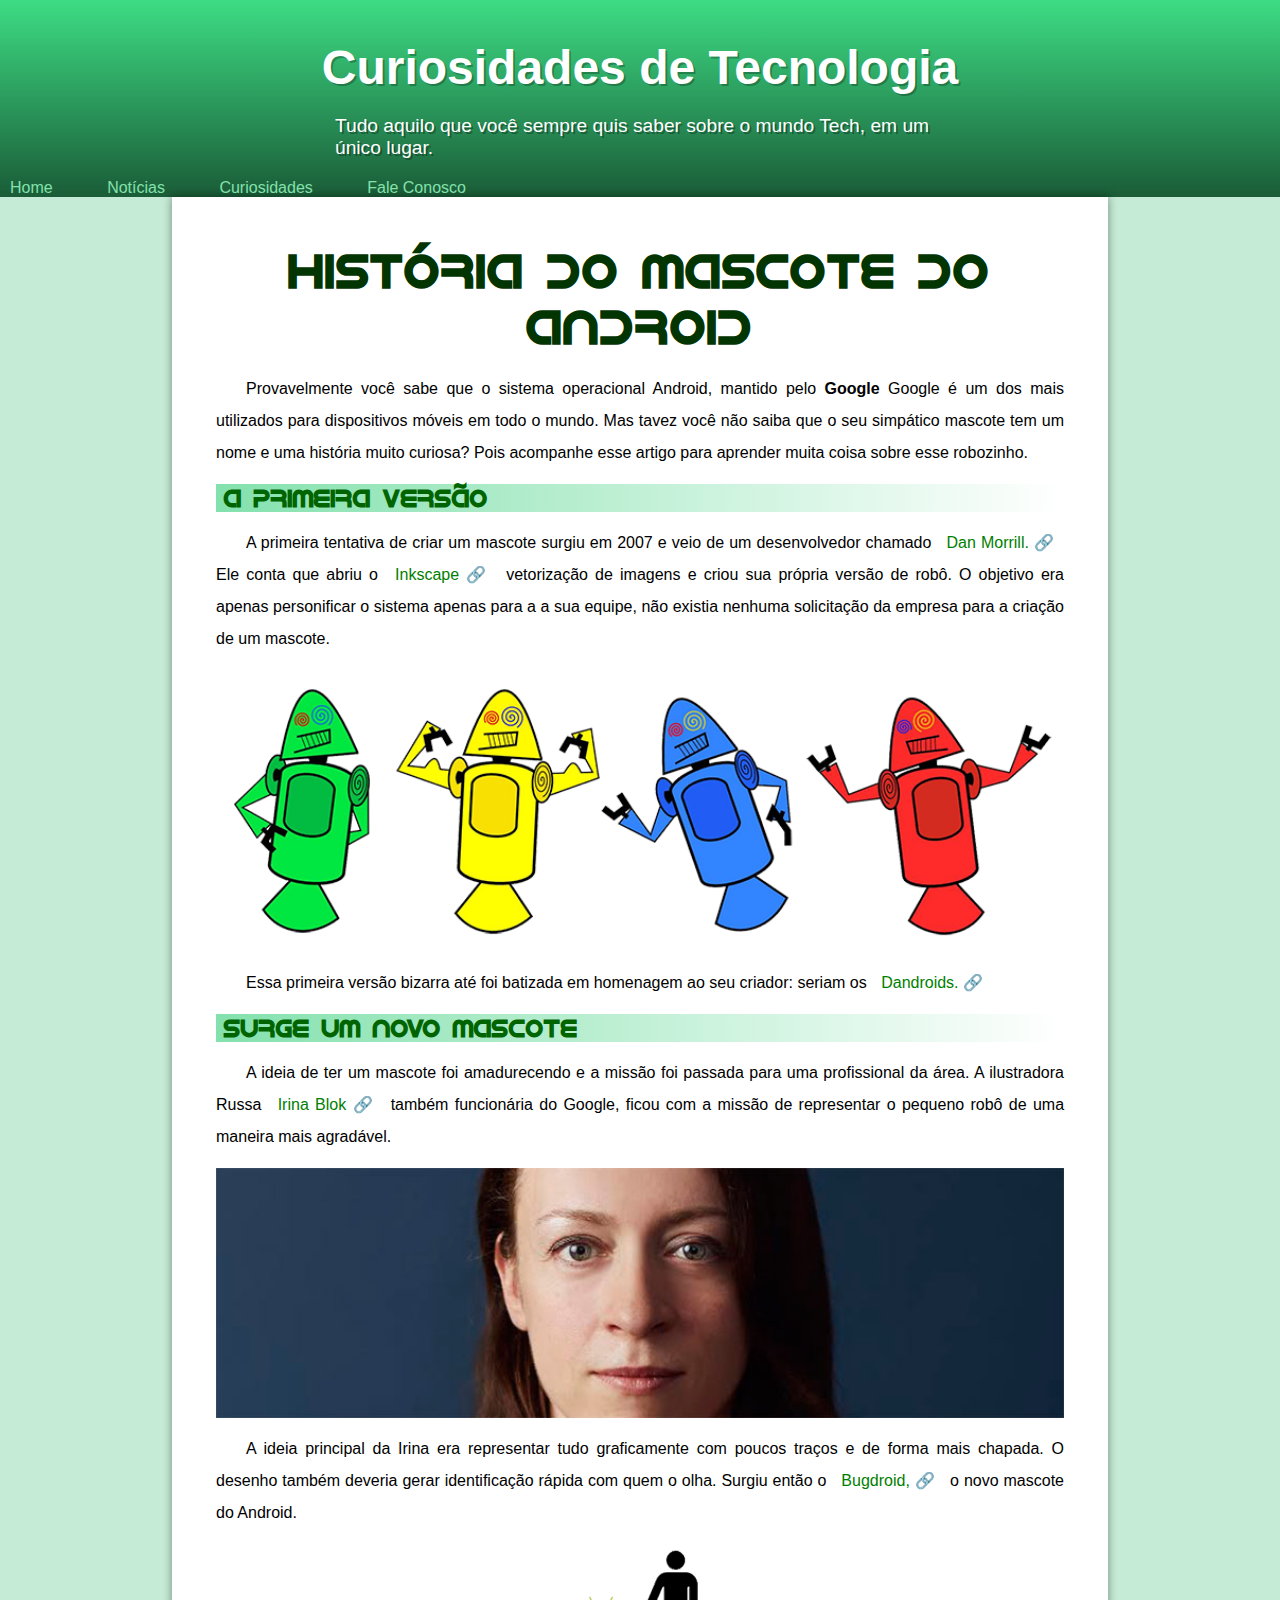
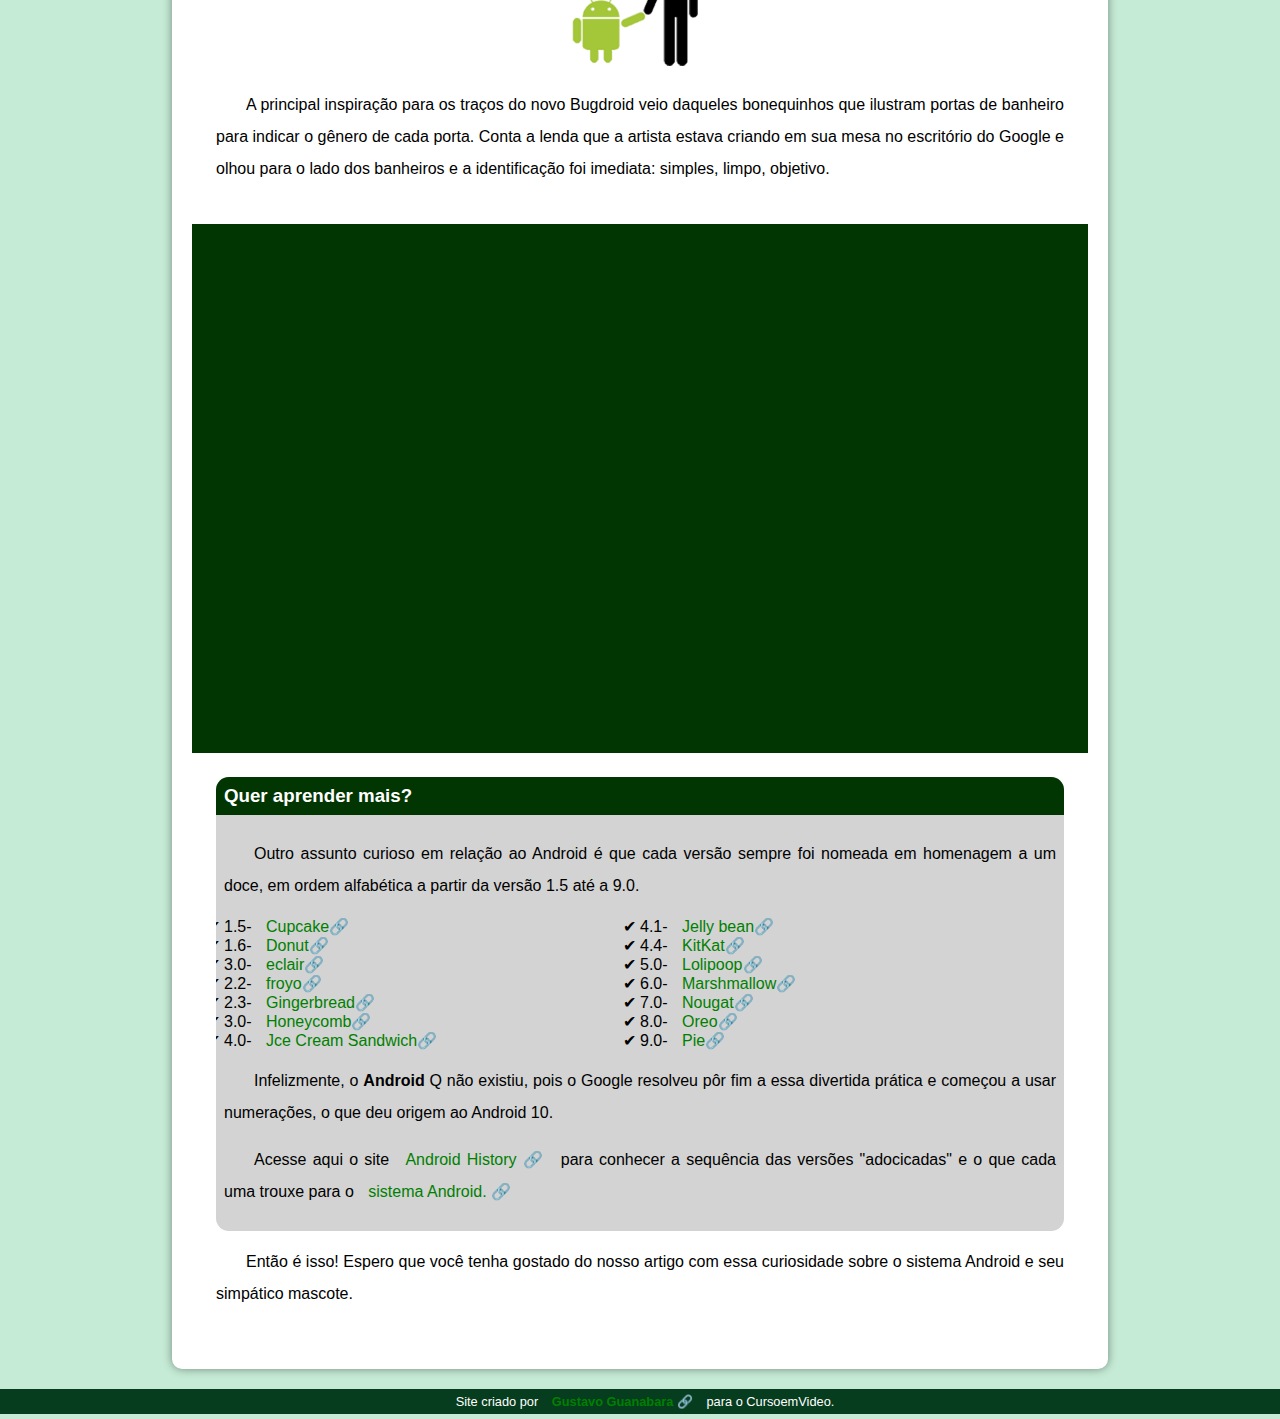
<file: index.html>
<!DOCTYPE html>
<html lang="pt-br">
<head>
   <meta charset="UTF-8">
   <meta name="viewport" content="width=device-width, initial-scale=1.0">
   <link rel="shortcut icon" href="imagens/favicon.ico">
   <link rel="stylesheet" href="estilo/style.css">
   <title>História do Mascote</title>
</head>
<body>
  <header>
   <h1>
      Curiosidades de Tecnologia
   </h1>
   <p>
      Tudo aquilo que você sempre quis saber sobre o mundo
      Tech, em um único lugar.
   </p>
   <menu>
      <a href="#">Home</a>
      <a href="#">Notícias</a>
      <a href="#">Curiosidades</a>
      <a href="#">Fale Conosco</a>
   </menu>
  </header>

  <main>
   <section>
      <h1 id="titulo">
         História do Mascote do Android
      </h1>
      <p>
         Provavelmente você sabe que o sistema operacional Android, mantido pelo <strong>
             Google
         </strong>
         Google é um dos mais utilizados para dispositivos móveis em todo o mundo. Mas tavez você não saiba que o seu simpático mascote tem um nome e uma história muito curiosa? Pois acompanhe esse artigo para aprender muita coisa sobre esse robozinho.
      </p>
      
      <h2>
         A primeira versão
      </h2>
      
      <p>
         
         A primeira tentativa de criar um mascote surgiu 
         em 2007 e veio de um desenvolvedor chamado
         <a href="">
            Dan Morrill. 

         </a>
         Ele conta que abriu 
         o  <a href="" target="_blank">
            Inkscape 

         </a>
          vetorização de imagens e criou sua 
          própria versão de robô. O objetivo era apenas personificar
           o sistema apenas para a a sua equipe, não existia nenhuma 
           solicitação 
           da empresa para a criação de um mascote.
      </p>

         <picture>
            <source media="(max-width:600px)" srcset="./imagens/dan-droids-pq.png">
            <img src="imagens/dan-droids.png" alt="">
         </picture>

     

      <p>
         Essa primeira versão bizarra até foi batizada em homenagem ao seu criador: seriam os <a href="" target="_blank">
            Dandroids.

         </a>
      </p>

      <h2>
         Surge um novo mascote
      </h2>
      <p>
         A ideia de ter um mascote foi amadurecendo e a missão foi passada para uma profissional
          da área. A ilustradora Russa <a href="">

             Irina Blok
          </a> também funcionária do Google,
           ficou com a missão de representar o pequeno robô de uma maneira mais agradável.
      </p>

      <picture>
         <source media="(max-width:650px)" srcset="./imagens/irina-blok-pq.jpg">
         <img src="imagens/irina-blok.jpg" alt="">
      </picture>

      <p>
         A ideia principal da Irina era representar tudo graficamente com poucos traços e de forma mais chapada. O desenho também deveria gerar identificação
          rápida com quem o olha. Surgiu então o 
          <a href="">
             Bugdroid,
          </a>  o novo mascote do Android.
      </p>

      <img id="bugdroid" src="./imagens/bugdroid.png" alt="">
      <p>
         A principal inspiração para os traços do novo Bugdroid veio daqueles bonequinhos que ilustram portas de banheiro
          para indicar o gênero de cada porta. Conta a lenda que a artista estava criando em sua mesa no escritório do Google
           e olhou para o lado dos banheiros e a identificação foi imediata: simples, limpo, objetivo.

      </p>
   </section>

   <section video>
      <iframe width="100%" src="https://www.youtube.com/embed/l2UDgpLz20M?si=nytgdFxJPwAJkF5w" title="YouTube video player" frameborder="0" allow="accelerometer; autoplay; clipboard-write; encrypted-media; gyroscope; picture-in-picture; web-share" allowfullscreen></iframe>
   </section>

   <section list>
      <view>
         <h3 >
            Quer aprender mais?
         </h3>
         <home>
            <p>
               Outro assunto curioso em relação ao Android é que cada versão sempre foi 
               nomeada em homenagem a um doce, em ordem alfabética a partir da versão 1.5 até a 9.0.
               
            </p>
            
            <ul id="versoesDoAndroid"> <!-- ✔ -->
               <left>
                  <li>
                     1.5- <a href="">Cupcake</a>
                  </li>
                  <li>
                     1.6- <a href="">Donut</a>
                  </li>
                  <li>
                     3.0- <a href="">eclair</a>
                  </li>
                  <li>
                     2.2- <a href="">froyo</a>
                  </li>
                  <li>
                     2.3- <a href="">Gingerbread</a>
                  </li>
                  <li>
                     3.0- <a href="">Honeycomb</a>
                  </li>
                  <li>
                     4.0- <a href="">Jce Cream Sandwich</a>
                  </li>
               </left>
               
               <right>
                  <li>
                     4.1- <a href="">Jelly bean</a>
                  </li>
                  <li>
                     4.4- <a href="">KitKat</a>
                  </li>
                  <li>
                     5.0- <a href="">Lolipoop</a>
                  </li>
                  <li>
                     6.0- <a href="">Marshmallow</a>
                  </li>
                  <li>
                     7.0- <a href="">Nougat</a>
                  </li>
                  <li>
                     8.0- <a href="">Oreo</a>
                  </li>
                  <li>
                     9.0- <a href="">Pie</a>
                  </li>
               </right>
            </ul>
            
            <p>
               Infelizmente, o
               <strong>
                  Android
               </strong>  Q não existiu, pois o Google resolveu pôr fim a essa divertida prática e começou a usar numerações, o que deu origem ao Android 10.
            </p>
            <p>
               Acesse aqui o site 
               <a href="">
                  Android History 
               </a> para conhecer a sequência das versões
               "adocicadas" e o que cada uma trouxe para o
               <a href="">
                  sistema Android.
               </a>
            </p>
         </home>
      </view>

      <p>
         Então é isso! Espero que você tenha gostado do nosso artigo com essa curiosidade sobre o sistema Android 
         e seu simpático mascote.
      </p>
   </section>
  </main>

  <footer>
   <p>
      Site criado por <a href="">
          Gustavo Guanabara
      </a>
       para o CursoemVideo.
   </p>
  </footer>
</body>
</html>
</file>
<file: estilo/style.css>
@charset "UTF-8";

   @import url('https://fonts.googleapis.com/css2?family=Bebas+Neue&display=swap');
   
   

      @font-face {
         font-family: 'Android';
         src: url('../fontes/idroid.otf');
      }
      header {
         padding-top: 40px;
         background-image: linear-gradient(to bottom, var(--cor2), var(--cor4));
      }

      header > h1 {
         margin-bottom: 20px;
         text-shadow: 2px 2px 0px rgba(0, 0, 0, 0.267);
      }

      header > p {
         font-size: 1.2em;
         color: white;
         max-width: 600px;
         padding-right: 10px;
         margin: auto;
         margin-bottom: 20px;
         text-shadow: 2px 2px 0px rgba(0, 0, 0, 0.315);
      }

      h1 {
         color: white;
         text-align: center;
         margin-bottom: 20px;
         font-size: 3em;
         

      }

      * {
         padding: 0;
         margin: 0;
      }

      :root {
         --cor0:#c5ebd6;
         --cor1:#83e1ad;
         --cor2:#3ddc84;
         --cor4:#1a5c37;
         --cor05:#063d1e;


         --fonte-padrão: Arial, Verdana, Helvetica, Sans-serif;
         --fonte-destaque: 'Bebas Neue', cursive;
         --fonte-android: 'Android', cursive;
         
         
      }

       main p {
         text-align: center;
         margin: 15px 0px;
         text-align: justify;
         text-indent: 30px;
         font-size: 1em;
         line-height: 2em;
      }

      body {
         background-color: var(--cor0);
         margin: 0;
         padding: 0;
         font-family: var(--fonte-padrão );
      }

       menu > a {
         color: var(--cor1);
         margin-right: 30px;
         border-radius: 5px;
         transition-duration: 0.5s;
        
        
      }

      a {
         padding: 10px;
      }

      menu > a:hover {
         box-shadow: 0px 0px 7px rgba(0, 0, 0, 0.363);
         color: var(--cor5);

      }


      #titulo {
         font-family: "Android";
         color: rgb(2, 53, 2);
      }

      h2 {
         font-family: "Android";
         color: darkgreen;
         /* background-color: rgba(21, 136, 21, 0.151); */
         background-image: linear-gradient(to right, var(--cor1), transparent);
         text-indent: 8px;
      }

      a {
         color: green;
         text-decoration: none;
      }

      a:not( menu > a, #versaoDoAndroid a )::after {
         content: "🔗";
      }

      a:not( #versaoDoAndroid a ) {
         content: "🔗";
      }

      main {
         background-color: white;
         margin: auto;
         width: clamp(300px, 70%, 950px);
         box-shadow: 0px 0px 10px  rgba(0, 0, 0, 0.418);
         padding: 20px;
         margin-bottom: 20px;
          border-bottom-left-radius: 10px; 
         border-bottom-right-radius: 10px;
         
      }

      section {
         padding: 1.5rem;
      }

      img {
         width: 100%;
         display: block;
      }
      
      #bugdroid {
        display: block;
         width: 200px;
         margin: auto;

      }

      section[video] > iframe {
         margin: auto;
         width: 100%;
         aspect-ratio: 16/9;
         
      }

      section[video] {
         background-color: rgb(1, 53, 1);
      }

      section[list] {
        
      }

      h3 {
         color: white;
         background-color:  rgb(1, 53, 1);
         margin: 0;
         padding: 0.5rem;
      }

      view {
         display: block;
         background: lightgray;
         border-radius: .8rem;
         overflow: hidden;
      }
      view > home {
         display: block;
         padding: 0.5rem;
      }
      #versoesDoAndroid {
         display: grid;
         grid-template-columns: 50% 50%;
      }
      #versoesDoAndroid li::marker {
         content: "✔ ";
      }


      footer {
         background-color: var(--cor05);
         color: white;
         text-align: center;
         width: 100%;
         font-size: 0.8em;
         padding: 5px;
      }
   
      footer a {
         font-weight: bolder;
         text-decoration: none;
      }

      footer a:hover {
         text-decoration: underline;
         color: var(--cor1);
      }
</file>
